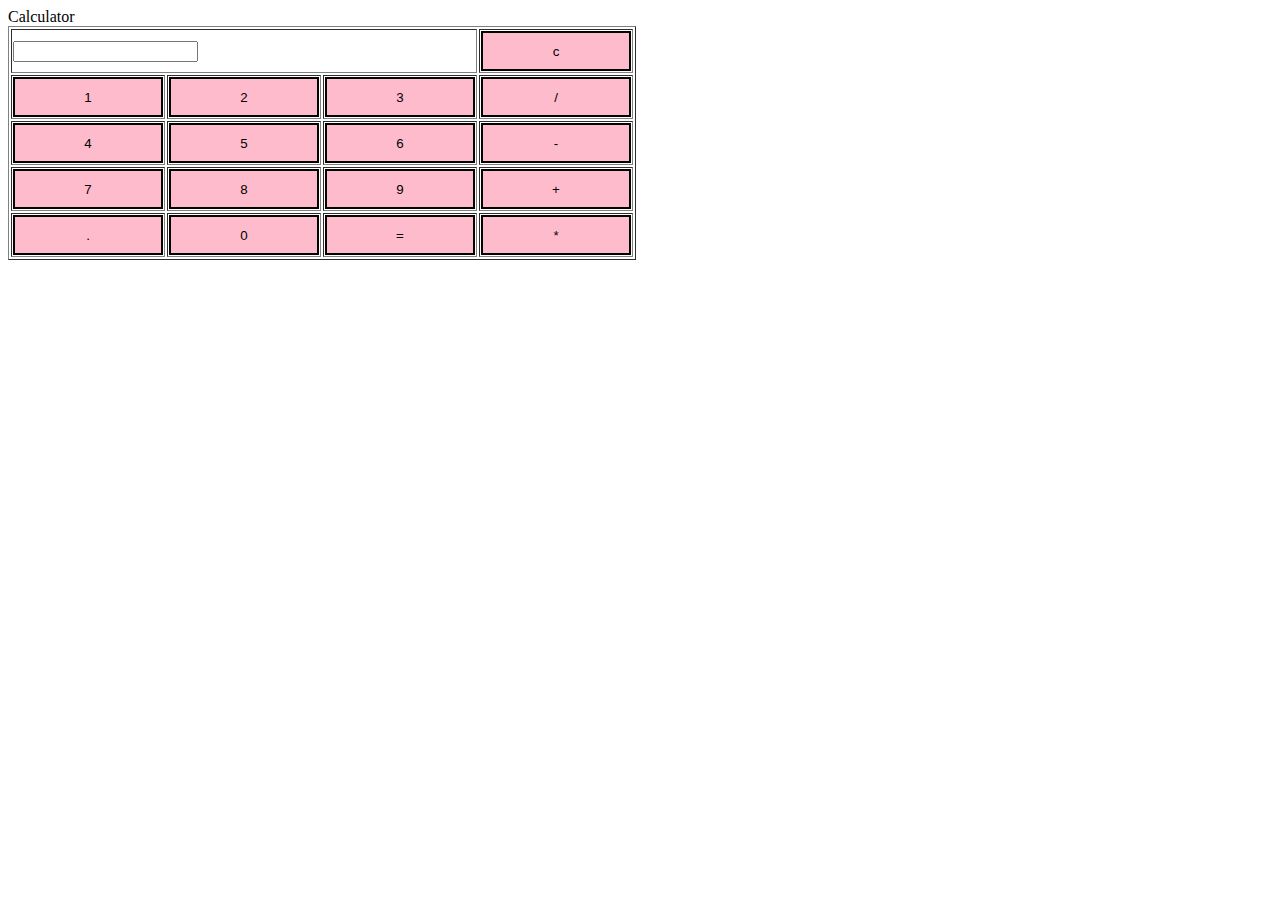
<file: index.html>
<!DOCTYPE html>
<html lang="en">
<head>
    <meta charset="UTF-8">
    <meta name="viewport" content="width=device-width, initial-scale=1.0">
    <title>My Calculator </title>
    <link rel="stylesheet" href="calculator.css">
    <script src="calculator.js"></script>
</head>
    <!------------Create table------------>
    <body>
        <div class = title>Calculator</div>
        <table border = "1">
            <tr>
                <td colspan="3"><input type="type" id="result"/></td>
                 <!---clr() function will call clr to clear all values--->
                <td><input type="button" value="c" onclick="clr()"/></td>
            </tr>
            <tr>
               <!--create a button and assign value to each button------->
               <!--dis("1") will call function to display value---------->
               <td><input type="button" value="1" onclick="dis('1')"/></td>
               <td><input type="button" value="2" onclick="dis('2')"/></td>
               <td><input type="button" value="3" onclick="dis('3')"/></td>
               <td><input type="button" value="/" onclick="dis('/')"/></td>
            </tr>
            <tr>
                <td><input type="button" value="4" onclick="dis('4')"/></td>
                <td><input type="button" value="5" onclick="dis('5')"/></td>
                <td><input type="button" value="6" onclick="dis('6')"/></td>
                <td><input type="button" value="-" onclick="dis('-')"/></td>
            </tr>
            <tr>
                <td><input type="button" value="7" onclick="dis('7')"/></td>
                <td><input type="button" value="8" onclick="dis('8')"/></td>
                <td><input type="button" value="9" onclick="dis('9')"/></td>
                <td><input type="button" value="+" onclick="dis('+')"/></td>
            </tr>
            <tr>
                <td><input type="button" value="." onclick="dis('.')"/></td>
                <td><input type="button" value="0" onclick="dis('0')"/></td>
                <!-----solve function call function to evaluate value------>
                <td><input type="button" value="=" onclick="solve()"/></td>
                <td><input type="button" value="*" onclick="dis('*')"/></td>
            </tr>
        </table>
    </body>
</html>
</file>
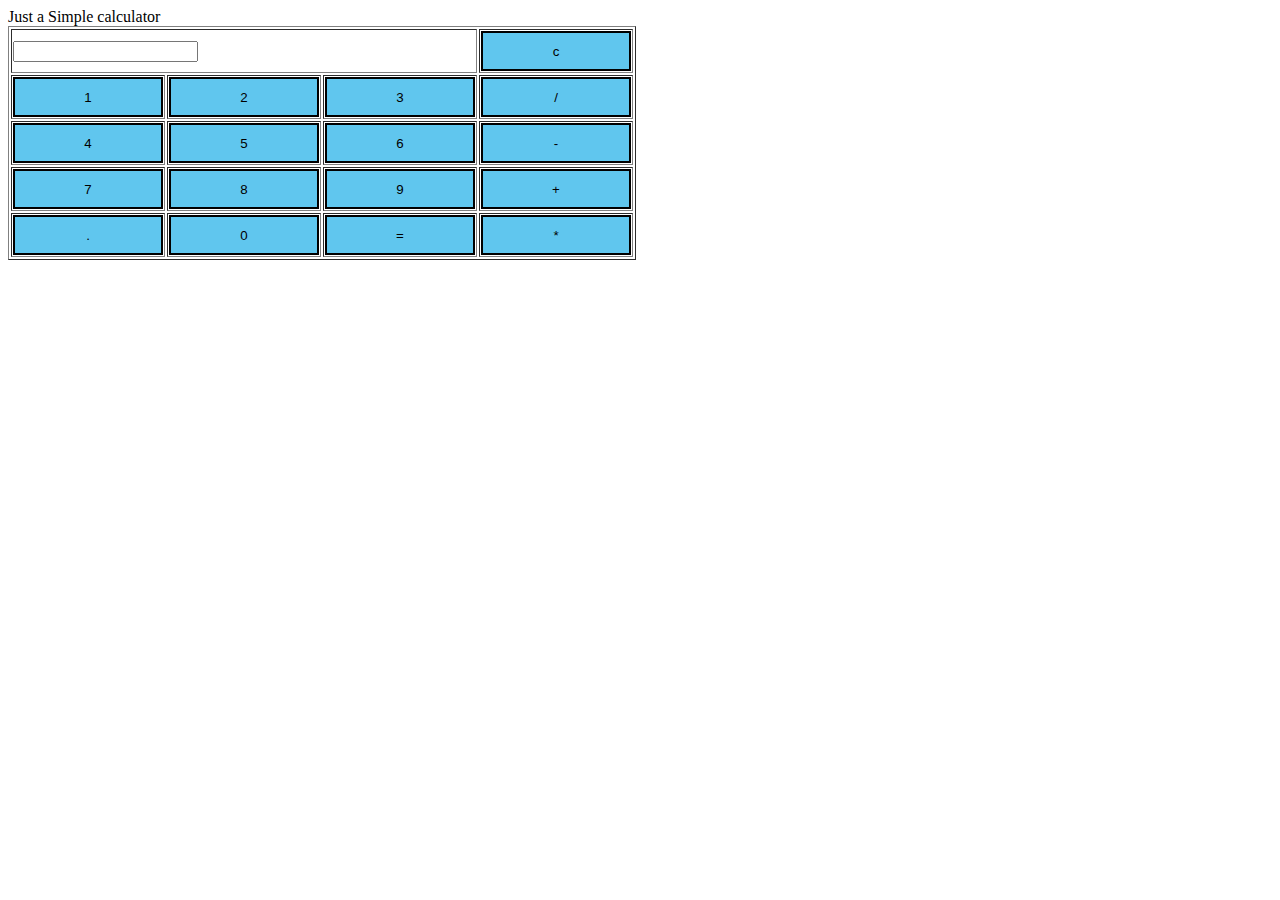
<file: calculator.index/index.html>
<!DOCTYPE html>
<html lang="en">
<head>
    <meta charset="UTF-8">
    <meta name="viewport" content="width=device-width, initial-scale=1.0">
    <title>My Calculator </title>
    <link rel="stylesheet" href="calculator.css">
    <script src="calculator.js"></script>
</head>
    <!------------Create table------------>
    <body>
        <div class = title>Just a Simple calculator</div>
        <table border = "1">
            <tr>
                <td colspan="3"><input type="type" id="result"/></td>
                 <!---clr() function will call clr to clear all values--->
                <td><input type="button" value="c" onclick="clr()"/></td>
            </tr>
            <tr>
               <!--create a button and assign value to each button------->
               <!--dis("1") will call function to display value---------->
               <td><input type="button" value="1" onclick="dis('1')"/></td>
               <td><input type="button" value="2" onclick="dis('2')"/></td>
               <td><input type="button" value="3" onclick="dis('3')"/></td>
               <td><input type="button" value="/" onclick="dis('/')"/></td>
            </tr>
            <tr>
                <td><input type="button" value="4" onclick="dis('4')"/></td>
                <td><input type="button" value="5" onclick="dis('5')"/></td>
                <td><input type="button" value="6" onclick="dis('6')"/></td>
                <td><input type="button" value="-" onclick="dis('-')"/></td>
            </tr>
            <tr>
                <td><input type="button" value="7" onclick="dis('7')"/></td>
                <td><input type="button" value="8" onclick="dis('8')"/></td>
                <td><input type="button" value="9" onclick="dis('9')"/></td>
                <td><input type="button" value="+" onclick="dis('+')"/></td>
            </tr>
            <tr>
                <td><input type="button" value="." onclick="dis('.')"/></td>
                <td><input type="button" value="0" onclick="dis('0')"/></td>
                <!-----solve function call function to evaluate value------>
                <td><input type="button" value="=" onclick="solve()"/></td>
                <td><input type="button" value="*" onclick="dis('*')"/></td>
            </tr>
        </table>
    </body>
</html>
</file>
<file: calculator.css>
<!-----------------------------------style------------------------------->

.title{
    margin-bottom: 10px;
    text-align: center;
    width: 210px;
     color: black;
    border: solid black 2px;
}
input[type="button"]{
    background-color: #FEBBCC; 
    color: black; 
    border: solid black 2px;
    width: 150px;
    height: 40px;
}
</file>
<file: calculator.index/calculator.css>
<!-----------------------------------style------------------------------->

.title{
    margin-bottom: 10px;
    text-align: center;
    width: 210px;
     color: black;
    border: solid black 2px;
}
input[type="button"]{
    background-color: rgb(96, 198, 238); 
    color: black; 
    border: solid black 2px;
    width: 150px;
    height: 40px;
}
</file>
